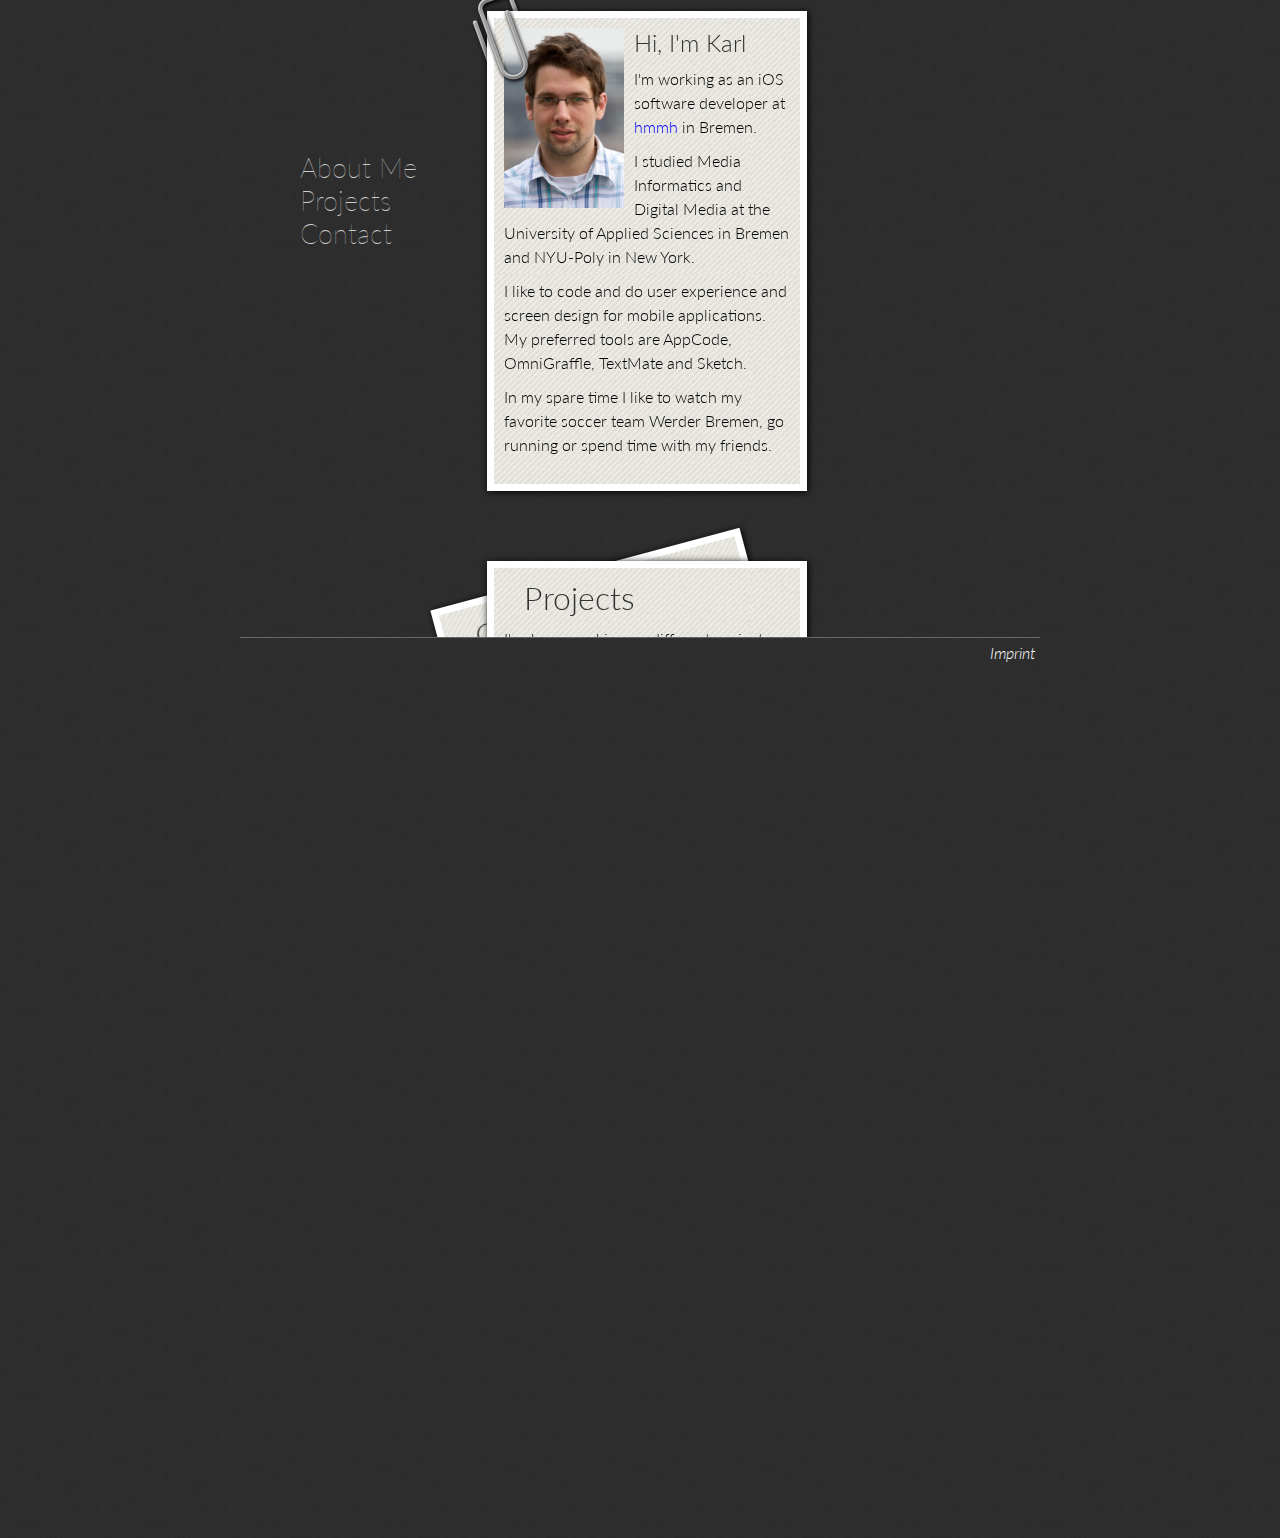
<file: index.html>
<?xml version="1.0" encoding="UTF-8"?>
<!DOCTYPE HTML>
<html>
<head>
	<title>Karl Bode - Software Developer</title>
	<meta http-equiv="content-type" content="text/html; charset=UTF-8">
	<link href="http://fonts.googleapis.com/css?family=Lato:300,400,700,900,300italic,400italic,700italic|Leckerli+One" rel="stylesheet" type="text/css" />
	
	<!--
	<script type="text/javascript" charset="utf-8" src="javascripts/modernizr.custom.81708.js"></script>
	-->
	<script type="text/javascript" charset="utf-8" src="javascripts/jquery-1.6.2.min.js"></script>
	<script type="text/javascript" charset="utf-8" src="javascripts/jquery.transform-0.9.3.min.js"></script>
	<script type="text/javascript" charset="utf-8" src="javascripts/jquery.mediaqueries.js"></script>
	<script type="text/javascript" charset="utf-8" src="javascripts/jquery.touchSwipe-1.2.4.js"></script>
	<script type="text/javascript" charset="utf-8" src="javascripts/main.js"></script>
	
	<link rel="shortcut icon" href="images/icon.png" />
	<link rel="apple-touch-icon" href="images/icon.png" />
	
	<meta http-equiv="X-UA-Compatible" content="chrome=1">

	
	<link rel="stylesheet" media="screen" href="stylesheets/screen.css" type="text/css" media="screen" charset="utf-8" />
	<link rel="stylesheet" media='screen and (max-width: 320px)' href="./stylesheets/mobile.css" /> 
	<link rel="stylesheet" media="screen and (min-width: 321px)" href="stylesheets/other.css" type="text/css" media="screen" charset="utf-8" />
	
	<style type="text/css" media="screen">
		body {
			overflow: hidden;
		}
	</style>
	
	<meta name="apple-mobile-web-app-capable" content="yes" />
	<meta name="apple-mobile-web-app-status-bar-style" content="black-translucent" />
	<meta name="viewport" content="width=device-width, initial-scale=1.0, maximum-scale=1.0, user-scalable=0" />
	
	<meta name="author" content="Karl Bode" />
	<meta name="publisher" content="Karl Bode" />
	<meta name="description" content="Public Profile of Karl Bode" />
	<meta name="keywords" content="karl, bode, ios, bremen, java, developer, hot, coffee, apps, freelancer" />
	<meta http-equiv="content-language" content="en" />
	<meta name="robots" content="index, nofollow" />
	
	
	<script type="text/javascript">

	  var _gaq = _gaq || [];
	  _gaq.push(['_setAccount', 'UA-25411070-1']);
	  _gaq.push(['_trackPageview']);

	  (function() {
	    var ga = document.createElement('script'); ga.type = 'text/javascript'; ga.async = true;
	    ga.src = ('https:' == document.location.protocol ? 'https://ssl' : 'http://www') + '.google-analytics.com/ga.js';
	    var s = document.getElementsByTagName('script')[0]; s.parentNode.insertBefore(ga, s);
	  })();

	</script>
	
</head>

<body>
	<div id="wrapper">
		
		<div id="pc_container">
			<div id="pc_layer1">
			</div>
			<div id="pc_layer2">
			</div>
		</div>
		
		<div style="clear: both;"></div>
		<div id="menu">
			<ul>
				<li><a href="#?about">About Me</a></li>
				<li><a href="#?projects">Projects</a></li>
				<li><a href="#?contact">Contact</a></li>
			</ul>
		</div>
		
		<div id="main">
			<div id="about" class="card">
				<img src="images/karl.png" alt="Karl Bode" width="120" />
				<h2>Hi, I'm Karl</h2>
				<p>
					I'm working as an iOS software developer at <a href="http://www.hmmh.de" target="_blank">hmmh</a> in Bremen.
				</p>
				<p>
					I studied Media Informatics and Digital Media at the University of Applied Sciences in Bremen and NYU-Poly in  New York.
				</p>
				<p>
					I like to code and do user experience and screen design for mobile applications. My preferred tools are AppCode, OmniGraffle, TextMate and Sketch.
				</p>
				<p>
					In my spare time I like to watch my favorite soccer team Werder Bremen, go running or spend time with my friends. 
				</p>
			</div>
			
			<div id="projects" class="card">
				<h1>Projects</h1>
				<p>
					I've been working on different projects and with several technologies in the past.
				</p>
				<p>
					At the university I have been working on <a href="http://www.youtube.com/watch?v=bZ6lN0Wtlb4" target="_blank">betaville</a>, a system to support collaborative urban city-planning by integrating mobile and stationary multitouch devices. More recently I'm doing research on visual programming languages for tablet devices to provide an enganging learning experience for children when making their first steps towards programming.
				</p>
				<p>
					If you're a student in Bremen, check out my app <a href="http://itunes.apple.com/de/app/bremensa/id394396552?mt=8" target="_blank">BreMensa</a>!
				</p>
			</div>
			
			<div id="contact" class="card">
				<h1>Contact</h1>
				<p>
					Send an e-Mail to <a href="mailto:mail@kpbo.de">mail@kpbo.de</a> or contact me through one these channels:
				</p>
				<table>
					<tr>
						<td width="40px"><img src="images/twitter-2.png" alt="Twitter" /></td>
						<td><a href="http://twitter.com/kpbode" target="_blank">Twitter</a></td>
						<td width="20px"><img src="images/disclosure.png" alt="Twitter" /></td>
					</tr>
					<tr>
						<td><img src="images/xing.png" alt="XING" /></td>
						<td><a href="https://www.xing.com/profile/Karl_Bode" target="_blank">XING</a></td>
						<td><img src="images/disclosure.png" alt="Twitter" /></td>
					</tr>
					<tr>
						<td><img src="images/github.png" alt="github" /></td>
						<td><a href="https://github.com/kpbode" target="_blank">github</a></td>
						<td><img src="images/disclosure.png" alt="github" /></td>
					</tr>
					<tr>
						<td><img src="images/aboutme.png" alt="about.me" /></td>
						<td><a href="https://about.me/kpbode" target="_blank">about.me</a></td>
						<td><img src="images/disclosure.png" alt="about.me" /></td>
					</tr>
				</table>
			</div>
			
			
		</div>
		
		<div id="cover">
			<a href="imprint.html" target="_blank">Imprint</a>
			
		</div>
	</div>
</body>
</html>
</file>
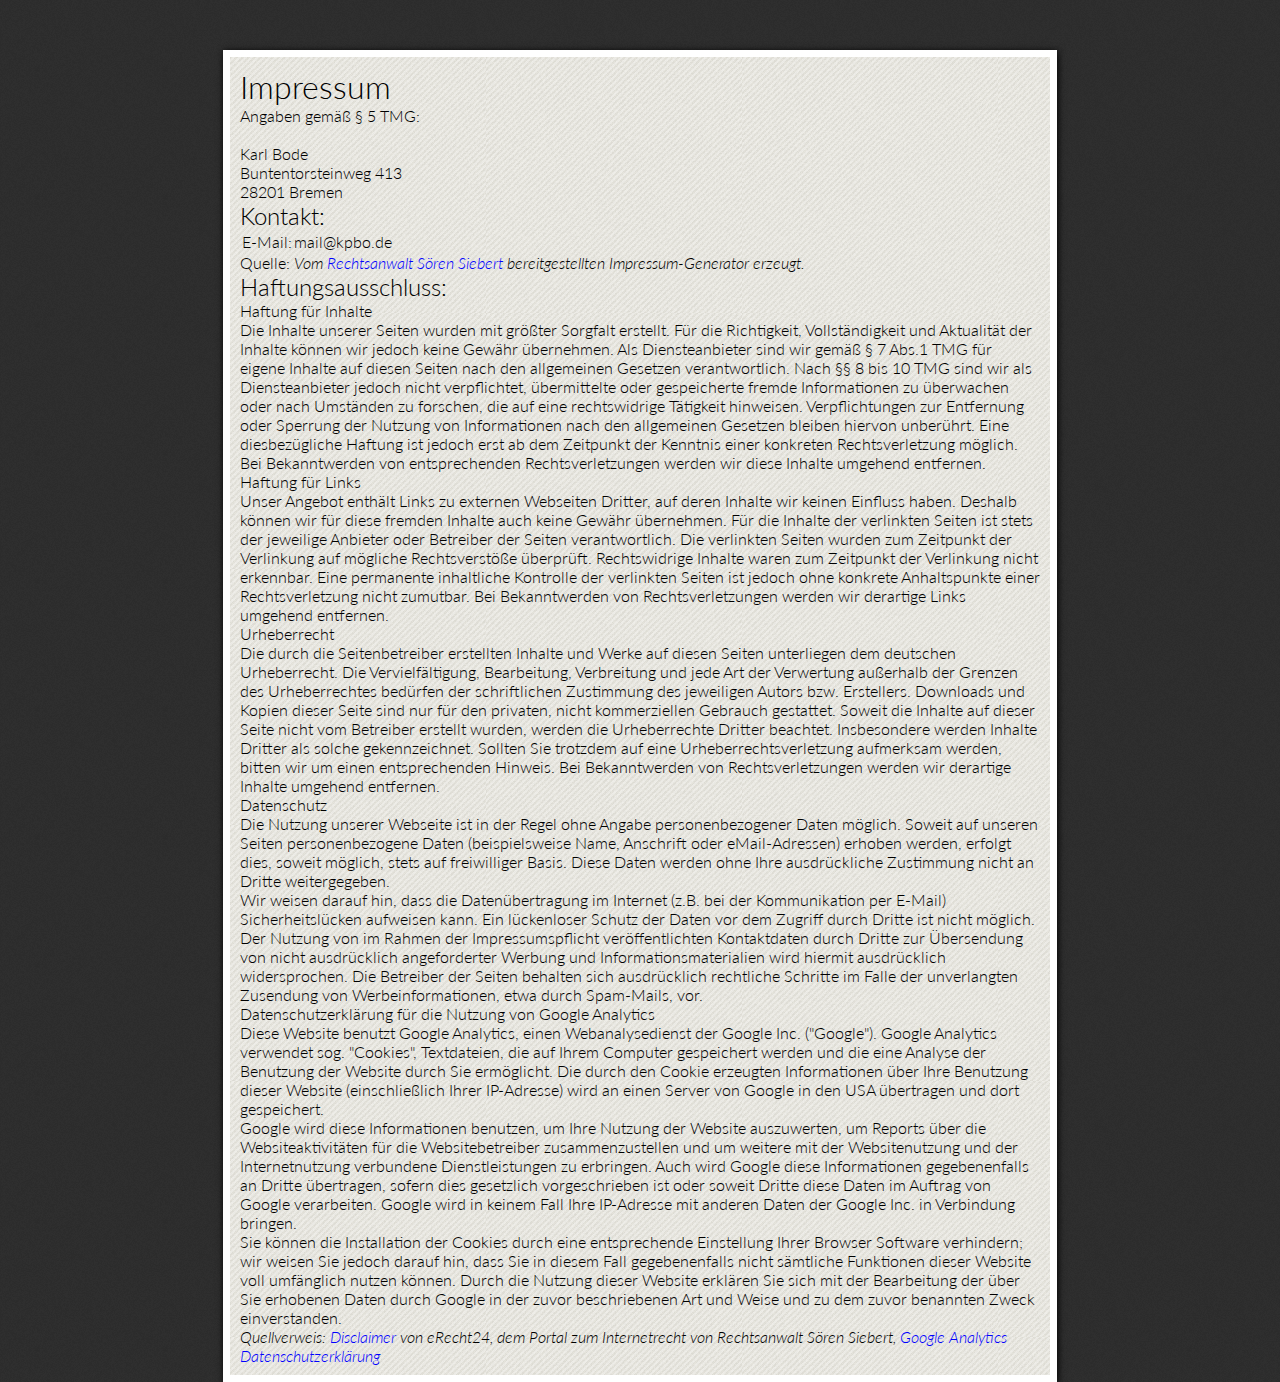
<file: imprint.html>
<?xml version="1.0" encoding="UTF-8"?>
<!DOCTYPE html PUBLIC "-//W3C//DTD XHTML 1.1//EN"
	"http://www.w3.org/TR/xhtml11/DTD/xhtml11.dtd">

<html xmlns="http://www.w3.org/1999/xhtml" xml:lang="de">
<head>
	<title>Karl Bode</title>
	<meta http-equiv="content-type" content="text/html; charset=UTF-8">
	<link href="http://fonts.googleapis.com/css?family=Lato:300,400,700,900,300italic,400italic,700italic|Leckerli+One" rel="stylesheet" type="text/css" />
	<link rel="stylesheet" href="stylesheets/screen.css" type="text/css" media="screen" title="Screen Stylesheet" charset="utf-8">
	
	<meta name="author" content="Karl Bode" />
	<meta name="publisher" content="Karl Bode" />
	<meta name="description" content="Public Profile of Karl Bode" />
	<meta name="keywords" content="karl, bode, ios, bremen, java, developer, hot, coffee, apps, freelancer" />
	<meta http-equiv="content-language" content="de" />
	<meta name="robots" content="noindex, nofollow" />
	
</head>

<body>
	<div id="imprint_wrapper">
		<h1>Impressum</h1><p>Angaben gemäß § 5 TMG:<br/><br/></p>
		<p>Karl Bode<br />
		Buntentorsteinweg 413<br />
		28201 Bremen<br />
		</p>
		<h2>Kontakt:</h2>
		<table>
		<tr><td><p>E-Mail:</p></td>
		<td><p>mail@kpbo.de</p></td>
		</tr></table>
		<p> </p>
		<p>Quelle: <i>Vom <a href="http://www.e-recht24.de/impressum-generator.html" target="_blank">Rechtsanwalt Sören Siebert</a> bereitgestellten Impressum-Generator erzeugt.</i></p>
		<h2>Haftungsausschluss:</h2>
		<p><strong>Haftung für Inhalte</strong></p>
		    <p>Die Inhalte unserer Seiten wurden mit größter Sorgfalt erstellt. 
		      Für die Richtigkeit, Vollständigkeit und Aktualität der Inhalte 
		      können wir jedoch keine Gewähr übernehmen. Als Diensteanbieter sind wir gemäß § 7 Abs.1 TMG für 
		      eigene Inhalte auf diesen Seiten nach den allgemeinen Gesetzen verantwortlich. 
		      Nach §§ 8 bis 10 TMG sind wir als Diensteanbieter jedoch nicht 
		      verpflichtet, übermittelte oder gespeicherte fremde Informationen zu 
		      überwachen oder nach Umständen zu forschen, die auf eine rechtswidrige 
		      Tätigkeit hinweisen. Verpflichtungen zur Entfernung oder Sperrung der 
		      Nutzung von Informationen nach den allgemeinen Gesetzen bleiben hiervon 
		      unberührt. Eine diesbezügliche Haftung ist jedoch erst ab dem 
		      Zeitpunkt der Kenntnis einer konkreten Rechtsverletzung möglich. Bei 
		      Bekanntwerden von entsprechenden Rechtsverletzungen werden wir diese Inhalte 
		      umgehend entfernen.</p>
		    <p><strong>Haftung für Links</strong></p>
		    <p>Unser Angebot enthält Links zu externen Webseiten Dritter, auf deren 
		      Inhalte wir keinen Einfluss haben. Deshalb können wir für diese 
		      fremden Inhalte auch keine Gewähr übernehmen. Für die Inhalte 
		      der verlinkten Seiten ist stets der jeweilige Anbieter oder Betreiber der 
		      Seiten verantwortlich. Die verlinkten Seiten wurden zum Zeitpunkt der Verlinkung 
		      auf mögliche Rechtsverstöße überprüft. Rechtswidrige 
		      Inhalte waren zum Zeitpunkt der Verlinkung nicht erkennbar. Eine permanente 
		      inhaltliche Kontrolle der verlinkten Seiten ist jedoch ohne konkrete Anhaltspunkte 
		      einer Rechtsverletzung nicht zumutbar. Bei Bekanntwerden von Rechtsverletzungen 
		      werden wir derartige Links umgehend entfernen.</p>
		    <p><strong>Urheberrecht</strong></p>
		    <p>Die durch die Seitenbetreiber erstellten Inhalte und Werke auf diesen Seiten 
		      unterliegen dem deutschen Urheberrecht. Die Vervielfältigung, Bearbeitung, Verbreitung und 
		      jede Art der Verwertung außerhalb der Grenzen des Urheberrechtes bedürfen 
		      der schriftlichen Zustimmung des jeweiligen Autors bzw. Erstellers. Downloads 
		      und Kopien dieser Seite sind nur für den privaten, nicht kommerziellen 
		      Gebrauch gestattet. Soweit die Inhalte auf dieser Seite nicht vom Betreiber erstellt wurden, 
		      werden die Urheberrechte Dritter beachtet. Insbesondere werden Inhalte Dritter als solche 
		      gekennzeichnet. Sollten Sie trotzdem auf eine Urheberrechtsverletzung aufmerksam werden, bitten wir um einen entsprechenden Hinweis. 
		      Bei Bekanntwerden von Rechtsverletzungen werden wir derartige Inhalte umgehend entfernen.</p>
		    <p><strong>Datenschutz</strong></p>
		    <p>Die Nutzung unserer Webseite ist in der Regel ohne Angabe personenbezogener Daten möglich. Soweit auf unseren Seiten personenbezogene Daten (beispielsweise Name, 
		      Anschrift oder eMail-Adressen) erhoben werden, erfolgt dies, soweit möglich, stets auf freiwilliger Basis. Diese Daten werden ohne Ihre ausdrückliche Zustimmung nicht an Dritte weitergegeben.   
		    </p>
		    <p>Wir weisen darauf hin, dass die Datenübertragung im Internet (z.B. 
		      bei der Kommunikation per E-Mail) Sicherheitslücken aufweisen kann. 
		      Ein lückenloser Schutz der Daten vor dem Zugriff durch Dritte ist nicht 
		      möglich. </p>
		    <p>Der Nutzung von im Rahmen der Impressumspflicht veröffentlichten Kontaktdaten 
		      durch Dritte zur Übersendung von nicht ausdrücklich angeforderter 
		      Werbung und Informationsmaterialien wird hiermit ausdrücklich widersprochen. 
		      Die Betreiber der Seiten behalten sich ausdrücklich rechtliche Schritte 
		      im Falle der unverlangten Zusendung von Werbeinformationen, etwa durch Spam-Mails, 
		      vor.</p><p> </p>
		<p><strong>Datenschutzerklärung für die Nutzung von Google Analytics</strong></p>
				 <p>Diese Website benutzt Google Analytics, einen Webanalysedienst der 
				 Google Inc. ("Google"). Google Analytics verwendet sog. 
				 "Cookies", Textdateien, die auf Ihrem Computer gespeichert 
				 werden und die eine Analyse der Benutzung der Website durch Sie 
				 ermöglicht. Die durch den Cookie erzeugten Informationen über Ihre 
				 Benutzung dieser Website (einschließlich Ihrer IP-Adresse) wird an einen 
				 Server von Google in den USA übertragen und dort gespeichert.</p>
				 <p>Google wird diese Informationen benutzen, um Ihre Nutzung der Website 
				 auszuwerten, um Reports über die Websiteaktivitäten für die 
				 Websitebetreiber zusammenzustellen und um weitere mit der Websitenutzung 
				 und der Internetnutzung verbundene Dienstleistungen zu erbringen. 
				 Auch wird Google diese Informationen gegebenenfalls an Dritte übertragen, 
				 sofern dies gesetzlich vorgeschrieben ist oder soweit Dritte diese Daten
				 im Auftrag von Google verarbeiten. Google wird in keinem Fall Ihre 
				 IP-Adresse mit anderen Daten der Google Inc. in Verbindung bringen.</p>
		     <p>Sie können die Installation der Cookies durch eine entsprechende
		     Einstellung Ihrer Browser Software verhindern; wir weisen Sie jedoch 
		     darauf hin, dass Sie in diesem Fall gegebenenfalls nicht sämtliche 
		     Funktionen dieser Website voll umfänglich nutzen können. Durch die 
		     Nutzung dieser Website erklären Sie sich mit der Bearbeitung der über 
		     Sie erhobenen Daten durch Google in der zuvor beschriebenen Art und 
		     Weise und zu dem zuvor benannten Zweck einverstanden.</p><p> </p>
		<p><i>Quellverweis: <a href="http://www.e-recht24.de/muster-disclaimer.htm" target="_blank">Disclaimer</a> von eRecht24, dem Portal zum Internetrecht von Rechtsanwalt Sören Siebert, <a href="http://www.google.com/intl/de_ALL/analytics/tos.html" target="_blank">Google Analytics Datenschutzerklärung</a></i></p>

	</div>
	
</body>
</html>
</file>
<file: stylesheets/screen.css>
* {
	font-family: 'Lato', sans-serif;
	font-weight: 300;
	margin: 0;
	padding: 0;
}

a {
	text-decoration: none;
	color: #00F;
}

a:visited :active {
	color: #00F;
}

body {
	background: url("../images/bg.png");
	color: #FFF;
}

#wrapper {
	width: 800px;
	margin-left: auto;
	margin-right: auto;
	
}

#imprint_wrapper {
	width: 800px;
	margin-left: auto;
	margin-right: auto;
	background: url("../images/card_bg.png");
	border: 7px solid #FFF;
	
	color: #000;
	
	box-shadow: #000 1px 1px 7px;
	padding: 10px;
	margin-top: 50px;
}

#main {
	padding: 100px;
	
	width: 306px;
	height: 466px;
	
	margin-top: 350px;
	margin-left: auto;
	margin-right: auto;
	
	-webkit-perspective: 800;
	-moz-perspective: 800;
	
	-webkit-transform-style: preserve-3d;
	-moz-transform-style: preserve-3d;
}

.card {
	position: absolute;
	display: block;
	
	width: 306px;
	height: 466px;
	
	background: url("../images/card_bg.png");
	border: 7px solid #FFF;
	
	color: #000;
	
	box-shadow: #000 1px 1px 7px;
	
	-webkit-transition: 0.4s ease-in-out;
	-moz-transition: 0.4s ease-in-out;
	
	-webkit-backface-visibility: hidden;
	-moz-backface-visibility: hidden;
}

#contact table {
	border: 0;
	width: 100%;
	border-collapse: separate;
	border-spacing: 0;
}

#contact tr {
	border: 1px solid #CCC;
}

.card h1 {
	color: #333;
	margin: 10px;
	margin-left: 30px;
}

.card h2 {
	color: #333;
	margin: 10px;
}

.card img {
	margin: 10px;
	float: left;
}

.card p {
	margin: 10px;
	font-size: 1em;
	line-height: 1.5em;
}

#logo {
	float: right;
	margin-right: 50px;
	font-size: 50px;
	text-shadow: #000 1px 1px 5px;
}

#logo .color1 {
	color: #FFF;
	-webkit-mask-image: -webkit-gradient(linear, left 60%,
	    left bottom, from(rgba(0,0,0,1)), to(rgba(0,0,0,0)));
	font-weight: 700;	
}

#logo .color2 {
	color: #0066FF;
	font-family: "Leckerli One", cursive;
}

#note {
	width: 200px;
	height: 80px;
	
	background: url("../images/card_bg.png");
	border: 7px solid #FFF;
	
	box-shadow: #000 1px 1px 7px;
	
	margin-left: auto;
	margin-right: auto;
	margin-top: -80px;

	z-index: 10;
}

#menu {
	float: left;
	margin-left: 60px;
	margin-top: 40px;
}

#menu a {
	text-decoration: none;
	color: #CCC;
	font-size: 1.7em;
	font-weight: 100;
}

#menu a:hover {
	color: #FFF;
	margin-left: 10px;
}

#menu ul {
	list-style: none;
	margin: 0;
}

#cover {
	width: 800px;
	height: 100%;
	margin-top: -490px;
	margin-left: auto;
	margin-right: auto;
	position: absolute;
	background: url("../images/bg.png");
	border-top: 1px solid #666;
	z-index: 9999999;
	/*box-shadow: #000 -1px -1px 7px;*/
}

#cover a {
	font-size: 1em;
	font-style: italic;
	color: #FFF;
	float: right;
	margin-right: 5px;
	margin-top: 5px;
}
</file>
<file: stylesheets/mobile.css>
#wrapper {
	width: 100%;
}

#main {
	padding: 0;
	margin:0;
	width: 320px;
}

#menu, #cover, #logo {
	display: none;
}

#about {
	-webkit-transform: translate(0px, 0px);
	-moz-transform: translate(0px, 0px);
	-ms-transform: translate(0px, 0px);
	-o-transform: translate(0px, 0px);
	z-index: 1001;
}

#projects {
	-webkit-transform: translate(320px, 0);
	-moz-transform: translate(320px, 0);
	-ms-transform: translate(320px, 0);
	-o-transform: translate(320px, 0);
	z-index: 1000;
}

#contact {
	z-index: 999;
	-webkit-transform: translate(640px, 0);
	-moz-transform: translate(640px, 0);
	-ms-transform: translate(640px, 0);
	-o-transform: translate(640px, 0);
}
</file>
<file: stylesheets/other.css>
#about {
	z-index: 1001;
}

#projects {
	z-index: 1000;
}

#contact {
	z-index: 999;
	-webkit-transform: rotate(-15deg);
	-moz-transform: rotate(-15deg);
	-o-transform: rotate(-15deg);
	-ms-transform: rotate(-15deg);
}

#pc_container {
	width: 77px;
	height: 121px;
	display: inline;
	float: left;
	margin-top: -10px;
	margin-left: 230px;
}

#pc_layer1 {
	position: absolute;
	width: 77px;
	height: 121px;
	background: url("../images/pc_layer1.png");
}

#pc_layer2 {
	position: absolute;
	width: 77px;
	height: 121px;
	background: url("../images/pc_layer2.png");
	z-index: 99999;
}
</file>
